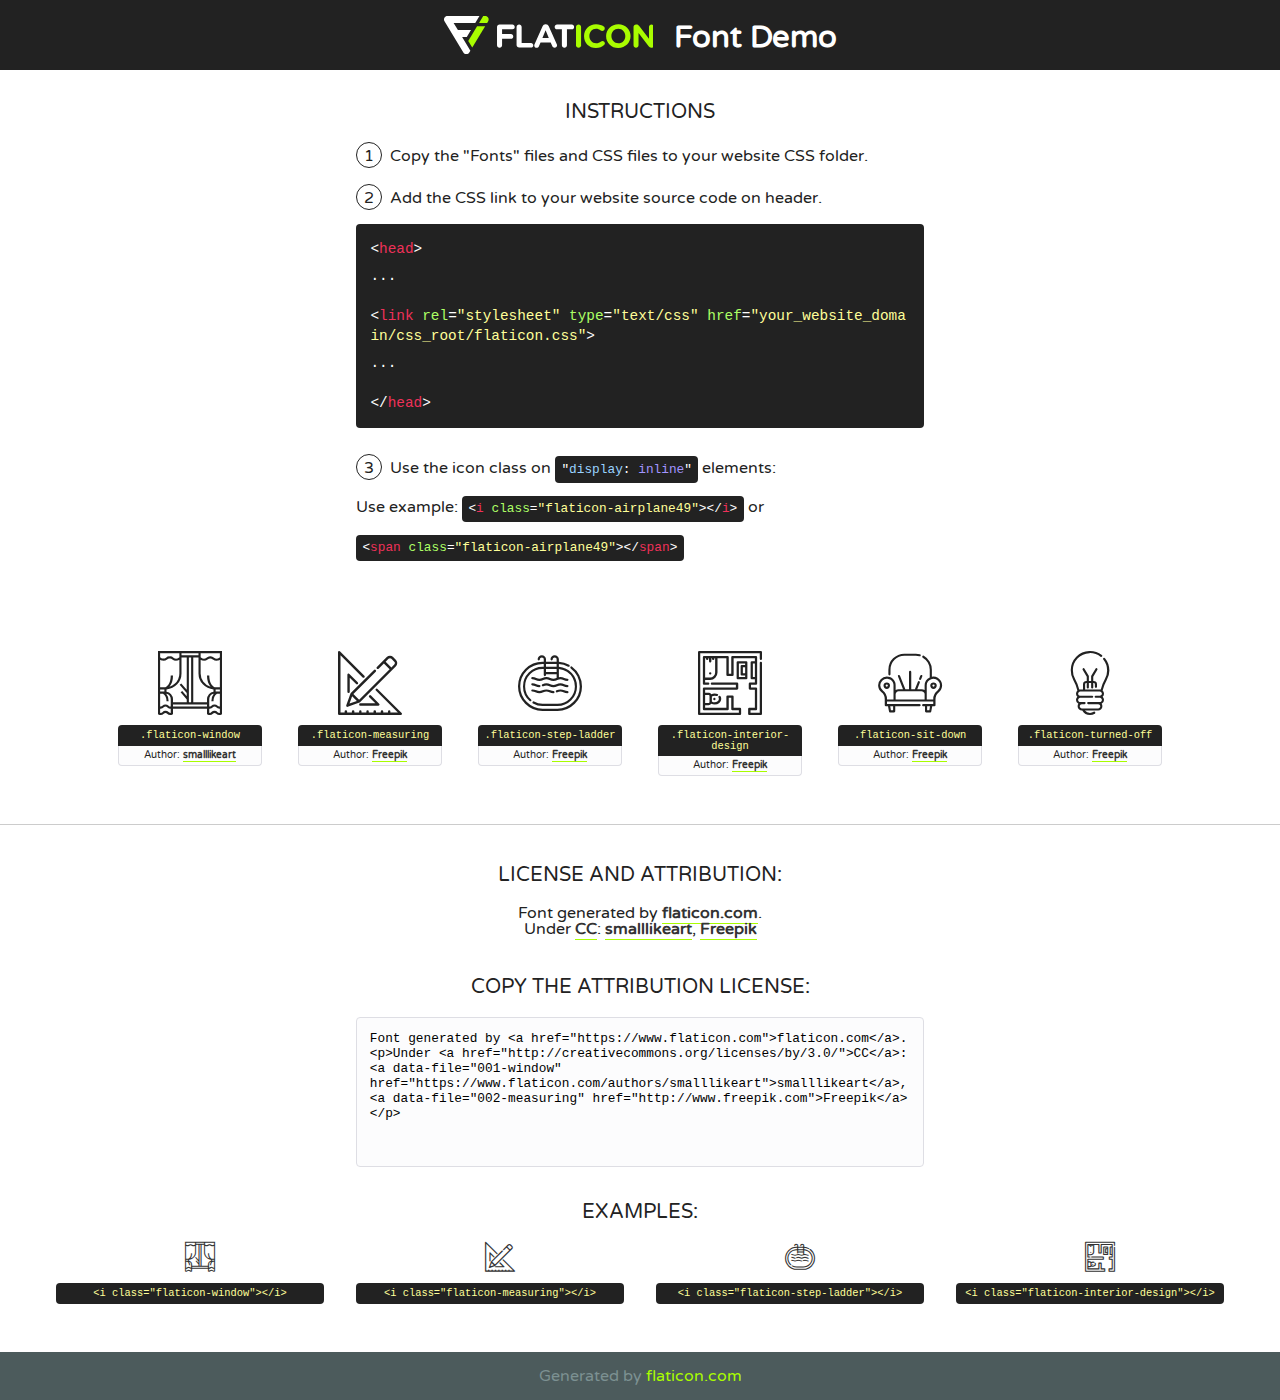
<file: accounts/static/accounts/fonts/flaticon/font/flaticon.html>
<!DOCTYPE html>
<!--
  Flaticon icon font: Flaticon
  Creation date: 01/03/2019 00:45
-->
<html>
<!DOCTYPE html>
<html>

<head>
    <title>Flaticon WebFont</title>
    <link href="http://fonts.googleapis.com/css?family=Varela+Round" rel="stylesheet" type="text/css" />
    <link rel="stylesheet" type="text/css" href="flaticon.css">
    <meta charset="UTF-8">
    <style>
    html, body, div, span, applet, object, iframe,
    h1, h2, h3, h4, h5, h6, p, blockquote, pre,
    a, abbr, acronym, address, big, cite, code,
    del, dfn, em, img, ins, kbd, q, s, samp,
    small, strike, strong, sub, sup, tt, var,
    b, u, i, center,
    dl, dt, dd, ol, ul, li,
    fieldset, form, label, legend,
    table, caption, tbody, tfoot, thead, tr, th, td,
    article, aside, canvas, details, embed, 
    figure, figcaption, footer, header, hgroup, 
    menu, nav, output, ruby, section, summary,
    time, mark, audio, video {
        margin: 0;
        padding: 0;
        border: 0;
        font-size: 100%;
        font: inherit;
        vertical-align: baseline;
    }
    /* HTML5 display-role reset for older browsers */
    article, aside, details, figcaption, figure, 
    footer, header, hgroup, menu, nav, section {
        display: block;
    }
    body {
        line-height: 1;
    }
    ol, ul {
        list-style: none;
    }
    blockquote, q {
        quotes: none;
    }
    blockquote:before, blockquote:after,
    q:before, q:after {
        content: '';
        content: none;
    }
    table {
        border-collapse: collapse;
        border-spacing: 0;
    }
    body {
        font-family: 'Varela Round', Helvetica, Arial, sans-serif;
        font-size: 16px;
        color: #222;
    }
    a {
        color: #333;
        border-bottom: 1px solid #a9fd00;
        font-weight: bold;
        text-decoration: none;
    }
    * {
        -moz-box-sizing: border-box;
        -webkit-box-sizing: border-box;
        box-sizing: border-box;
        margin: 0;
        padding: 0;
    }
    [class^="flaticon-"]:before, [class*=" flaticon-"]:before, [class^="flaticon-"]:after, [class*=" flaticon-"]:after {
        font-family: Flaticon;
        font-size: 30px;
        font-style: normal;
        margin-left: 20px;
        color: #333;
    }
    .wrapper {
        max-width: 600px;
        margin: auto;
        padding: 0 1em;
    }
    .title {
        font-size: 1.25em;
        text-align: center;
        margin-bottom: 1em;
        text-transform: uppercase;
    }
    header {
        text-align: center;
        background-color: #222;
        color: #fff;
        padding: 1em;
    }
    header .logo {
        width: 210px;
        height: 38px;
        display: inline-block;
        vertical-align: middle;
        margin-right: 1em;
        border: none;
    }
    header strong {
        font-size: 1.95em;
        font-weight: bold;
        vertical-align: middle;
        margin-top: 5px;
        display: inline-block;
    }
    .demo {
        margin: 2em auto;
        line-height: 1.25em;
    }
    .demo ul li {
        margin-bottom: 1em;
    }
    .demo ul li .num {
        color: #222;
        border-radius: 20px;
        display: inline-block;
        width: 26px;
        padding: 3px;
        height: 26px;
        text-align: center;
        margin-right: 0.5em;
        border: 1px solid #222;
    }
    .demo ul li code {
        background-color: #222;
        border-radius: 4px;
        padding: 0.25em 0.5em;
        display: inline-block;
        color: #fff;
        font-family: Consolas,Monaco,Lucida Console,Liberation Mono,DejaVu Sans Mono,Bitstream Vera Sans Mono,Courier New, monospace;
        font-weight: lighter;
        margin-top: 1em;
        font-size: 0.8em;
        word-break: break-all;
    }
    .demo ul li code.big {
        padding: 1em;
        font-size: 0.9em;
    }
    .demo ul li code .red {
        color: #EF3159;
    }
    .demo ul li code .green {
        color: #ACFF65;
    }
    .demo ul li code .yellow {
        color: #FFFF99;
    }
    .demo ul li code .blue {
        color: #99D3FF;
    }
    .demo ul li code .purple {
        color: #A295FF;
    }
    .demo ul li code .dots {
        margin-top: 0.5em;
        display: block;
    }
    #glyphs {
        border-bottom: 1px solid #ccc;
        padding: 2em 0;
        text-align: center;
    }
    .glyph {
        display: inline-block;
        width: 9em;
        margin: 1em;
        text-align: center;
        vertical-align: top;
        background: #FFF;
    }
    .glyph .glyph-icon {
        padding: 10px;
        display: block;
        font-family:"Flaticon";
        font-size: 64px;
        line-height: 1;
    }
    .glyph .glyph-icon:before {
        font-size: 64px;
        color: #222;
        margin-left: 0;
    }
    .class-name {
        font-size: 0.65em;
        background-color: #222;
        color: #fff;
        border-radius: 4px 4px 0 0;
        padding: 0.5em;
        color: #FFFF99;
        font-family: Consolas,Monaco,Lucida Console,Liberation Mono,DejaVu Sans Mono,Bitstream Vera Sans Mono,Courier New, monospace;
    }
    .author-name {
        font-size: 0.6em;
        background-color: #fcfcfd;
        border: 1px solid #DEDEE4;
        border-top: 0;
        border-radius: 0 0 4px 4px;
        padding: 0.5em;
    }
    .class-name:last-child {
        font-size: 10px;
        color:#888;
    }
    .class-name:last-child a {
        font-size: 10px;
        color:#555;
    }
    .class-name:last-child a:hover {
        color:#a9fd00;
    }
    .glyph > input {
        display: block;
        width: 100px;
        margin: 5px auto;
        text-align: center;
        font-size: 12px;
        cursor: text;
    }
    .glyph > input.icon-input {
        font-family:"Flaticon";
        font-size: 16px;
        margin-bottom: 10px;
    }
    .attribution .title {
        margin-top: 2em;
    }
    .attribution textarea {
        background-color: #fcfcfd;
        padding: 1em;
        border: none;
        box-shadow: none;
        border: 1px solid #DEDEE4;
        border-radius: 4px;
        resize: none;
        width: 100%;
        height: 150px;
        font-size: 0.8em;
        font-family: Consolas,Monaco,Lucida Console,Liberation Mono,DejaVu Sans Mono,Bitstream Vera Sans Mono,Courier New, monospace;
        -webkit-appearance: none;
    }
    .iconsuse {
        margin: 2em auto;
        text-align: center;
        max-width: 1200px;
    }
    .iconsuse:after {
        content: '';
        display: table;
        clear: both;
    }
    .iconsuse .image {
        float: left;
        width: 25%;
        padding: 0 1em;
    }
    .iconsuse .image p {
        margin-bottom: 1em;
    }
    .iconsuse .image span {
        display: block;
        font-size: 0.65em;
        background-color: #222;
        color: #fff;
        border-radius: 4px;
        padding: 0.5em;
        color: #FFFF99;
        margin-top: 1em;
        font-family: Consolas,Monaco,Lucida Console,Liberation Mono,DejaVu Sans Mono,Bitstream Vera Sans Mono,Courier New, monospace;
    }
    #footer {
        text-align: center;
        background-color: #4C5B5C;
        color: #7c9192;
        padding: 1em;
    }
    #footer a {
        border: none;
        color: #a9fd00;
        font-weight: normal;
    }
    @media (max-width: 960px) {
        .iconsuse .image {
            width: 50%;
        }
    }
    @media (max-width: 560px) {
        .iconsuse .image {
            width: 100%;
        }
    }
    </style>
</head>

<body class="characters-off">

    <header>
        <a href="https://www.flaticon.com" target="_blank" class="logo">
            <svg version="1.1" xmlns="http://www.w3.org/2000/svg" xmlns:xlink="http://www.w3.org/1999/xlink" xmlns:a="http://ns.adobe.com/AdobeSVGViewerExtensions/3.0/" viewBox="0 0 560.875 102.036" enable-background="new 0 0 560.875 102.036" xml:space="preserve">
                <defs>
                </defs>
                <g>
                    <g class="letters">
                        <path fill="#ffffff" d="M141.596,29.675c0-3.777,2.985-6.767,6.764-6.767h34.438c3.426,0,6.15,2.728,6.15,6.15
                        c0,3.43-2.724,6.149-6.15,6.149h-27.674v13.091h23.719c3.429,0,6.151,2.724,6.151,6.15c0,3.43-2.723,6.149-6.151,6.149h-23.719
                        v17.574c0,3.773-2.986,6.761-6.764,6.761c-3.779,0-6.764-2.989-6.764-6.761V29.675z"></path>
                        <path fill="#ffffff" d="M193.844,29.149c0-3.781,2.985-6.767,6.764-6.767c3.776,0,6.763,2.985,6.763,6.767v42.957h25.039
                        c3.426,0,6.149,2.726,6.149,6.153c0,3.425-2.723,6.15-6.149,6.15h-31.802c-3.779,0-6.764-2.986-6.764-6.768V29.149z"></path>
                        <path fill="#ffffff" d="M241.891,75.71l21.438-48.407c1.492-3.341,4.215-5.357,7.906-5.357h0.792
                        c3.686,0,6.323,2.017,7.815,5.357l21.439,48.407c0.436,0.967,0.701,1.845,0.701,2.723c0,3.602-2.809,6.501-6.414,6.501
                        c-3.161,0-5.269-1.845-6.499-4.655l-4.132-9.661h-27.059l-4.301,10.102c-1.144,2.631-3.426,4.214-6.237,4.214
                        c-3.517,0-6.24-2.81-6.24-6.325C241.1,77.64,241.451,76.677,241.891,75.71z M279.932,58.666l-8.521-20.297l-8.526,20.297H279.932
                        z"></path>
                        <path fill="#ffffff" d="M314.864,35.387H301.86c-3.429,0-6.239-2.813-6.239-6.238c0-3.429,2.811-6.24,6.239-6.24h39.533
                        c3.426,0,6.237,2.811,6.237,6.24c0,3.425-2.811,6.238-6.237,6.238h-13.001v42.785c0,3.773-2.99,6.761-6.764,6.761
                        c-3.779,0-6.764-2.989-6.764-6.761V35.387z"></path>
                        <path fill="#A9FD00" d="M352.615,29.149c0-3.781,2.985-6.767,6.767-6.767c3.774,0,6.761,2.985,6.761,6.767v49.024
                        c0,3.773-2.987,6.761-6.761,6.761c-3.781,0-6.767-2.989-6.767-6.761V29.149z"></path>
                        <path fill="#A9FD00" d="M374.132,53.836v-0.179c0-17.481,13.178-31.801,32.065-31.801c9.22,0,15.459,2.458,20.557,6.238
                        c1.402,1.054,2.637,2.985,2.637,5.357c0,3.692-2.985,6.59-6.681,6.59c-1.845,0-3.071-0.702-4.044-1.319
                        c-3.776-2.813-7.729-4.393-12.562-4.393c-10.364,0-17.831,8.611-17.831,19.154v0.173c0,10.542,7.291,19.329,17.831,19.329
                        c5.715,0,9.492-1.756,13.359-4.834c1.049-0.874,2.458-1.491,4.039-1.491c3.429,0,6.325,2.813,6.325,6.236
                        c0,2.106-1.056,3.78-2.282,4.834c-5.539,4.834-12.036,7.733-21.878,7.733C387.572,85.464,374.132,71.493,374.132,53.836z"></path>
                        <path fill="#A9FD00" d="M433.009,53.836v-0.179c0-17.481,13.79-31.801,32.766-31.801c18.981,0,32.592,14.143,32.592,31.628v0.173
                        c0,17.483-13.785,31.807-32.769,31.807C446.625,85.464,433.009,71.32,433.009,53.836z M484.224,53.836v-0.179
                        c0-10.539-7.725-19.326-18.626-19.326c-10.893,0-18.449,8.611-18.449,19.154v0.173c0,10.542,7.73,19.329,18.626,19.329
                        C476.676,72.986,484.224,64.378,484.224,53.836z"></path>
                        <path fill="#A9FD00" d="M506.233,29.321c0-3.774,2.99-6.763,6.767-6.763h1.401c3.252,0,5.183,1.583,7.029,3.953l26.093,34.265
                        V29.059c0-3.692,2.99-6.677,6.681-6.677c3.683,0,6.671,2.985,6.671,6.677v48.934c0,3.78-2.987,6.765-6.764,6.765h-0.436
                        c-3.257,0-5.188-1.581-7.034-3.953l-27.056-35.492v32.944c0,3.687-2.985,6.676-6.678,6.676c-3.683,0-6.673-2.989-6.673-6.676
                        V29.321z"></path>
                    </g>
                    <g class="insignia">
                        <path fill="#ffffff" d="M48.372,56.137h12.517l11.156-18.537H37.186L25.688,18.539h57.825L94.668,0H9.271
                        C5.925,0,2.842,1.801,1.198,4.716c-1.644,2.907-1.593,6.482,0.134,9.343l50.38,83.501c1.678,2.781,4.689,4.476,7.938,4.476
                        c3.246,0,6.257-1.695,7.935-4.476l2.898-4.804L48.372,56.137z"></path>
                        <g class="i">
                            <path fill="#A9FD00" d="M93.575,18.539h0.031v0.004l21.652,0.004l2.705-4.488c1.727-2.861,1.778-6.436,0.133-9.343
                            C116.454,1.801,113.371,0,110.026,0h-5.294L93.575,18.539z"></path>
                            <polygon fill="#A9FD00" points="88.291,27.356 64.725,66.486 75.519,84.404 109.942,27.356"></polygon>
                        </g>
                    </g>
                </g>
            </svg>
        </a>
        <strong>Font Demo</strong>
    </header>


    <section class="demo wrapper">

        <p class="title">Instructions</p>

        <ul>
            <li>
                <span class="num">1</span>Copy the "Fonts" files and CSS files to your website CSS folder.
            </li>
            <li>
                <span class="num">2</span>Add the CSS link to your website source code on header.
                <code class="big">
                    &lt;<span class="red">head</span>&gt;
                    <br/><span class="dots">...</span>
                    <br/>&lt;<span class="red">link</span> <span class="green">rel</span>=<span class="yellow">"stylesheet"</span> <span class="green">type</span>=<span class="yellow">"text/css"</span> <span class="green">href</span>=<span class="yellow">"your_website_domain/css_root/flaticon.css"</span>&gt;
                    <br/><span class="dots">...</span>
                    <br/>&lt;/<span class="red">head</span>&gt;
                </code>
            </li>

            <li>
                <p>
                    <span class="num">3</span>Use the icon class on <code>"<span class="blue">display</span>:<span class="purple"> inline</span>"</code> elements:
                    <br />
                    Use example: <code>&lt;<span class="red">i</span> <span class="green">class</span>=<span class="yellow">&quot;flaticon-airplane49&quot;</span>&gt;&lt;/<span class="red">i</span>&gt;</code> or <code>&lt;<span class="red">span</span> <span class="green">class</span>=<span class="yellow">&quot;flaticon-airplane49&quot;</span>&gt;&lt;/<span class="red">span</span>&gt;</code>
            </li>
        </ul>

    </section>




   <section id="glyphs">          
    
      
        <div class="glyph"><div class="glyph-icon flaticon-window"></div>
            <div class="class-name">.flaticon-window</div>
            <div class="author-name">Author: <a data-file="001-window" href="https://www.flaticon.com/authors/smalllikeart">smalllikeart</a> </div> 
        </div>        
        
        <div class="glyph"><div class="glyph-icon flaticon-measuring"></div>
            <div class="class-name">.flaticon-measuring</div>
            <div class="author-name">Author: <a data-file="002-measuring" href="http://www.freepik.com">Freepik</a> </div> 
        </div>        
        
        <div class="glyph"><div class="glyph-icon flaticon-step-ladder"></div>
            <div class="class-name">.flaticon-step-ladder</div>
            <div class="author-name">Author: <a data-file="003-step-ladder" href="http://www.freepik.com">Freepik</a> </div> 
        </div>        
        
        <div class="glyph"><div class="glyph-icon flaticon-interior-design"></div>
            <div class="class-name">.flaticon-interior-design</div>
            <div class="author-name">Author: <a data-file="004-interior-design" href="http://www.freepik.com">Freepik</a> </div> 
        </div>        
        
        <div class="glyph"><div class="glyph-icon flaticon-sit-down"></div>
            <div class="class-name">.flaticon-sit-down</div>
            <div class="author-name">Author: <a data-file="005-sit-down" href="http://www.freepik.com">Freepik</a> </div> 
        </div>        
        
        <div class="glyph"><div class="glyph-icon flaticon-turned-off"></div>
            <div class="class-name">.flaticon-turned-off</div>
            <div class="author-name">Author: <a data-file="006-turned-off" href="http://www.freepik.com">Freepik</a> </div> 
        </div>        
        

    </section>



    <section class="attribution wrapper"   style="text-align:center;">

      <div class="title">License and attribution:</div><div class="attrDiv">Font generated by <a href="https://www.flaticon.com">flaticon.com</a>. <div><p>Under <a href="http://creativecommons.org/licenses/by/3.0/">CC</a>: <a data-file="001-window" href="https://www.flaticon.com/authors/smalllikeart">smalllikeart</a>, <a data-file="002-measuring" href="http://www.freepik.com">Freepik</a></p>  </div>
      </div>
      <div class="title">Copy the Attribution License:</div>

    <textarea onclick="this.focus();this.select();">Font generated by &lt;a href=&quot;https://www.flaticon.com&quot;&gt;flaticon.com&lt;/a&gt;. <p>Under <a href="http://creativecommons.org/licenses/by/3.0/">CC</a>: <a data-file="001-window" href="https://www.flaticon.com/authors/smalllikeart">smalllikeart</a>, <a data-file="002-measuring" href="http://www.freepik.com">Freepik</a></p>  
     </textarea>

    </section>

    <section class="iconsuse">

          <div class="title">Examples:</div>            
             
            <div class="image">
                <p>
                    <i class="glyph-icon flaticon-window"></i> 
                    <span>&lt;i class=&quot;flaticon-window&quot;&gt;&lt;/i&gt;</span>
                </p>
            </div>
            
            <div class="image">
                <p>
                    <i class="glyph-icon flaticon-measuring"></i> 
                    <span>&lt;i class=&quot;flaticon-measuring&quot;&gt;&lt;/i&gt;</span>
                </p>
            </div>
            
            <div class="image">
                <p>
                    <i class="glyph-icon flaticon-step-ladder"></i> 
                    <span>&lt;i class=&quot;flaticon-step-ladder&quot;&gt;&lt;/i&gt;</span>
                </p>
            </div>
            
            <div class="image">
                <p>
                    <i class="glyph-icon flaticon-interior-design"></i> 
                    <span>&lt;i class=&quot;flaticon-interior-design&quot;&gt;&lt;/i&gt;</span>
                </p>
            </div>
                       
        </div>
                            
    </section>

<div id="footer">
    <div>Generated by <a href="https://www.flaticon.com">flaticon.com</a>
    </div>
</div>



</body>
</html>
</file>
<file: accounts/static/accounts/fonts/flaticon/font/flaticon.css>
/*
  	Flaticon icon font: Flaticon
  	Creation date: 01/03/2019 00:45
  	*/

@font-face {
  font-family: "Flaticon";
  src: url("./Flaticon.eot");
  src: url("./Flaticon.eot?#iefix") format("embedded-opentype"),
       url("./Flaticon.woff2") format("woff2"),
       url("./Flaticon.woff") format("woff"),
       url("./Flaticon.ttf") format("truetype"),
       url("./Flaticon.svg#Flaticon") format("svg");
  font-weight: normal;
  font-style: normal;
}

@media screen and (-webkit-min-device-pixel-ratio:0) {
  @font-face {
    font-family: "Flaticon";
    src: url("./Flaticon.svg#Flaticon") format("svg");
  }
}

[class^="flaticon-"]:before, [class*=" flaticon-"]:before,
[class^="flaticon-"]:after, [class*=" flaticon-"]:after {   
  font-family: Flaticon;
font-style: normal;
/* Better Font Rendering =========== */
  -webkit-font-smoothing: antialiased;
  -moz-osx-font-smoothing: grayscale;
}

.flaticon-window:before { content: "\f100"; }
.flaticon-measuring:before { content: "\f101"; }
.flaticon-step-ladder:before { content: "\f102"; }
.flaticon-interior-design:before { content: "\f103"; }
.flaticon-sit-down:before { content: "\f104"; }
.flaticon-turned-off:before { content: "\f105"; }
</file>
